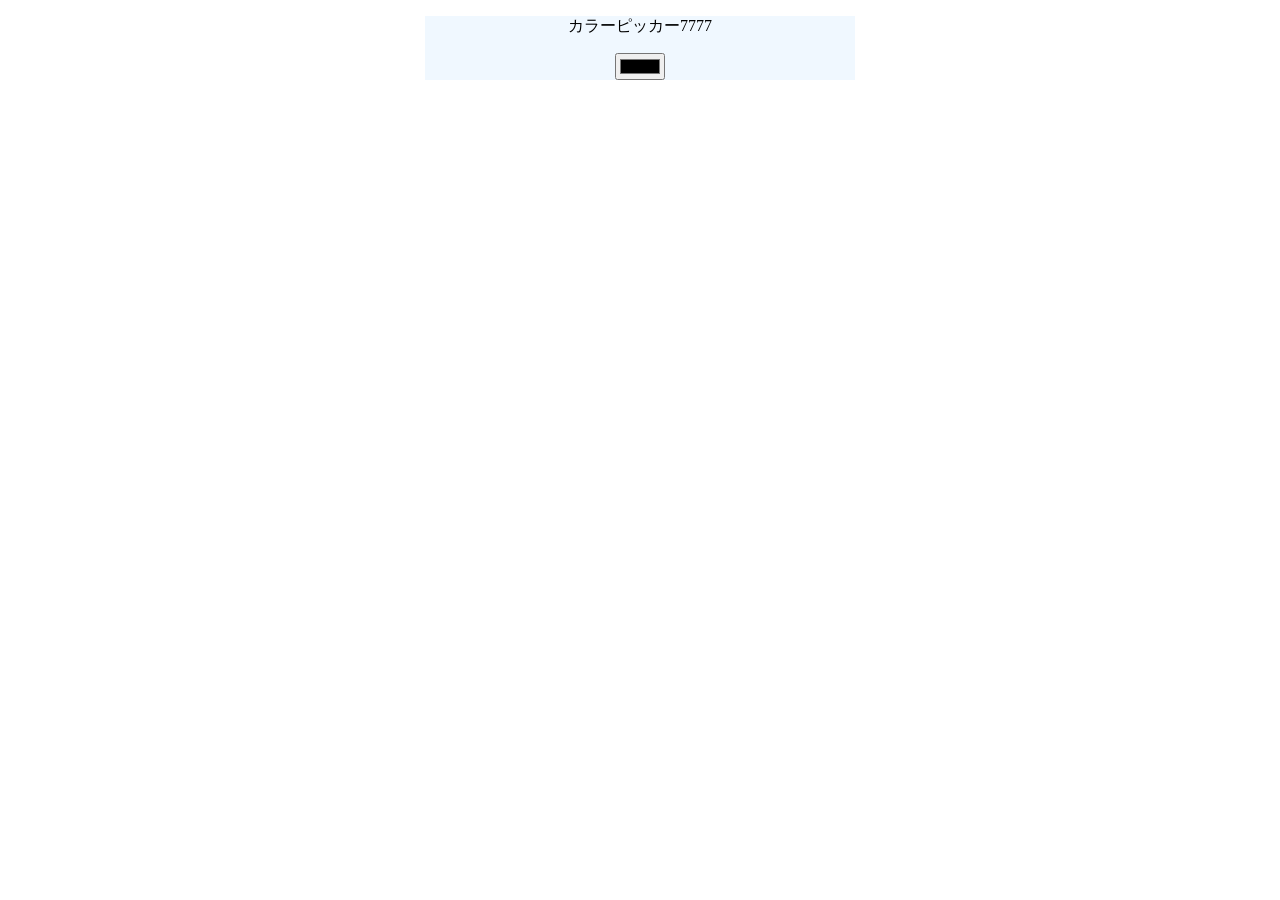
<file: StudyUdemy-1/index.html>
<!DOCTYPE html>
<html lang="en">
<head>
    <meta charset="UTF-8">
    <meta name="viewport" content="width=device-width, initial-scale=1.0">
    <title>Document</title>
    <link rel="stylesheet" href="style.css">
    <script src="index.js" defer></script>
</head>
<body>
    <div>
    <p id="text">カラーピッカー7777</p>
    <input id="colorPicker" type="color">
    </div>
</body>
</html>
</file>
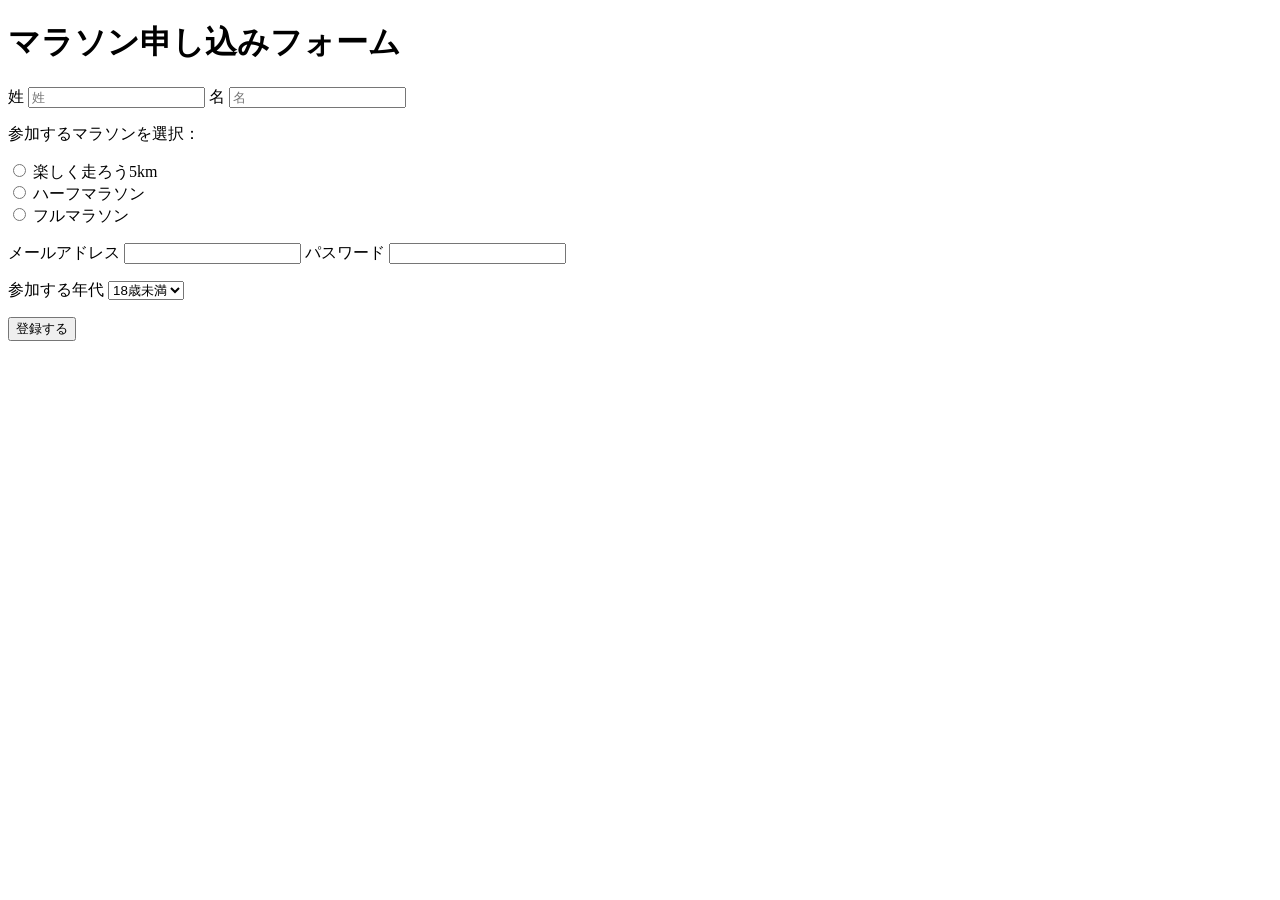
<file: udemy.html>
<!DOCTYPE html>
<html lang="en">
<head>
    <meta charset="UTF-8">
    <meta name="viewport" content="width=device-width, initial-scale=1.0">
    <title>Document</title>
</head>
<body>
    <h1>マラソン申し込みフォーム</h1>
    
    <form action="">
    <label for="sei">姓</label>
    <input type="text" id="sei" name="sei" placeholder="姓" required>
    <label for="mei">名</label>
    <input type="text" id="mei" name="mei" placeholder="名" required>
    
    <p>
    参加するマラソンを選択：
    </p>
    <input type="radio" name="funrun" id="race" value="funrun">
    <label for="race">楽しく走ろう5km</label>
    <br>
    <input type="radio" name="funrun" id="half" value="half">
    <label for="half">ハーフマラソン</label>
    <br>
    <input type="radio" name="funrun" id="full" value="full">
    <label for="full">フルマラソン</label>
    <br>
    <p>
    <label for="e-mail">メールアドレス</label>
    <input type="email" name="adress" id="e-mail"   required>
    <label for="pass">パスワード</label>
    <input type="password" name="pass" id="pass" minlength="5" maxlength="15">
    </p>
    <p>
        <label for="age">参加する年代</label>
        <select name="division" id="age">
            <option value="kids">18歳未満</option>
            <option value="ya">18-30</option>
            <option value="adults">30-50</option>
            <option value="senior">50歳以上</option>
        </select>
    </p>
    <button>登録する</button>
    </form>
    
</body>
</html>
</file>
<file: StudyUdemy-1/style.css>
div{
    text-align: center;
    background-color: aliceblue;
    margin-left: 33%;
    margin-right: 33%;
}
</file>
